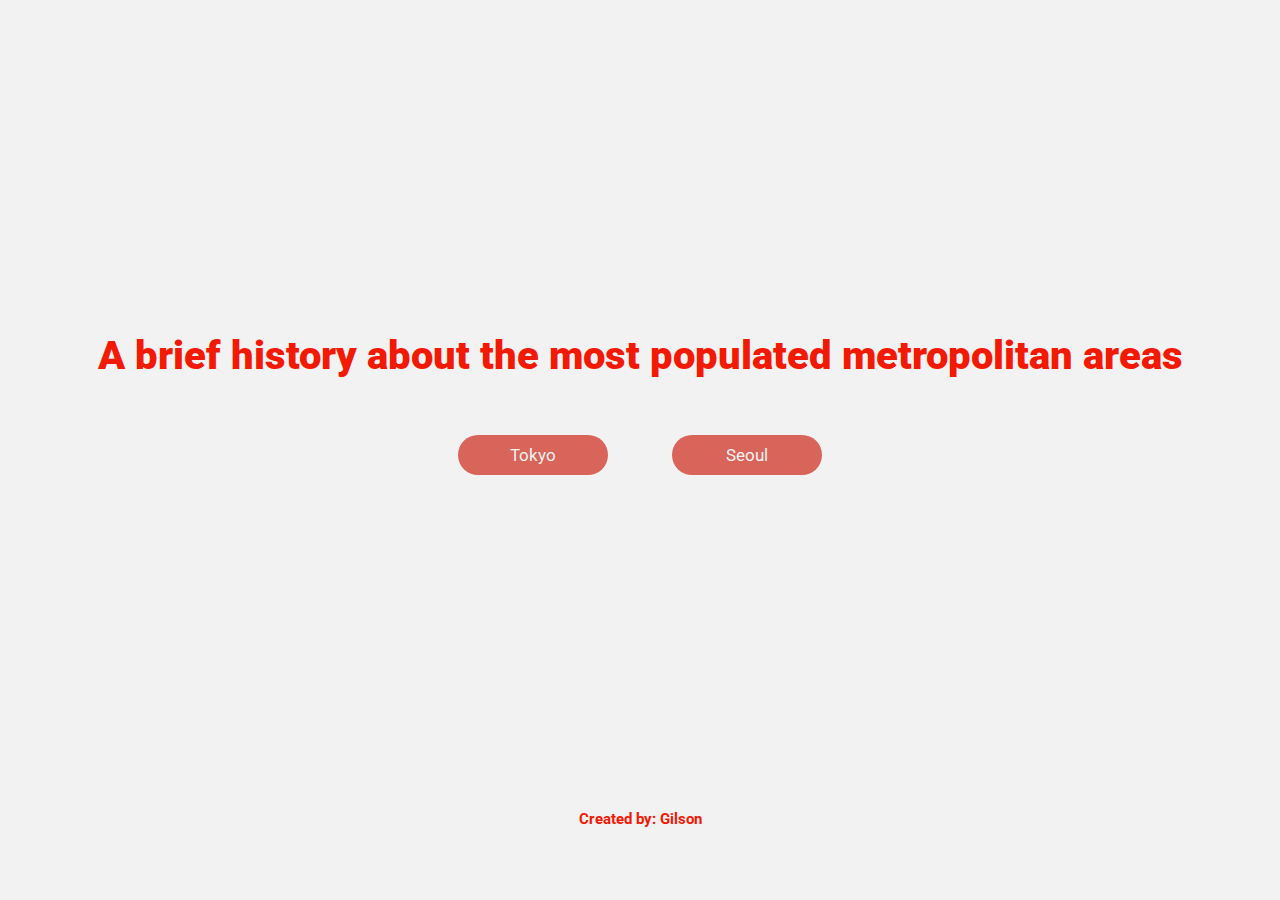
<file: index.html>
<!DOCTYPE html>
<html lang="en">
<head>
    <meta charset="UTF-8">
    <meta http-equiv="X-UA-Compatible" content="IE=edge">
    <meta name="viewport" content="width=device-width, initial-scale=1.0">
    <link rel="preconnect" href="https://fonts.gstatic.com">
    <link href="https://fonts.googleapis.com/css2?family=Roboto:ital,wght@0,100;0,300;0,400;0,500;0,700;0,900;1,100;1,300;1,400;1,500;1,700;1,900&display=swap" rel="stylesheet">
    <link rel="stylesheet" href="./css/home.css">
    <title>Metropolitan World</title>
</head>
<body>
    <div class="container">
        <div class="selection">
            <h1><b>A brief history about the most populated metropolitan areas</b></h1>
            <button><a href="./tokyo.html">Tokyo</a></button>
            <button><a href="./seoul.html">Seoul</a></button>
        </div>
    </div>
    <footer>
        <a href="https://github.com/gilsonmirandaj/gilsonmirandaj.github.io.git"><b>Created by: Gilson</b></a>
    </footer>
</body>
</html>
</file>
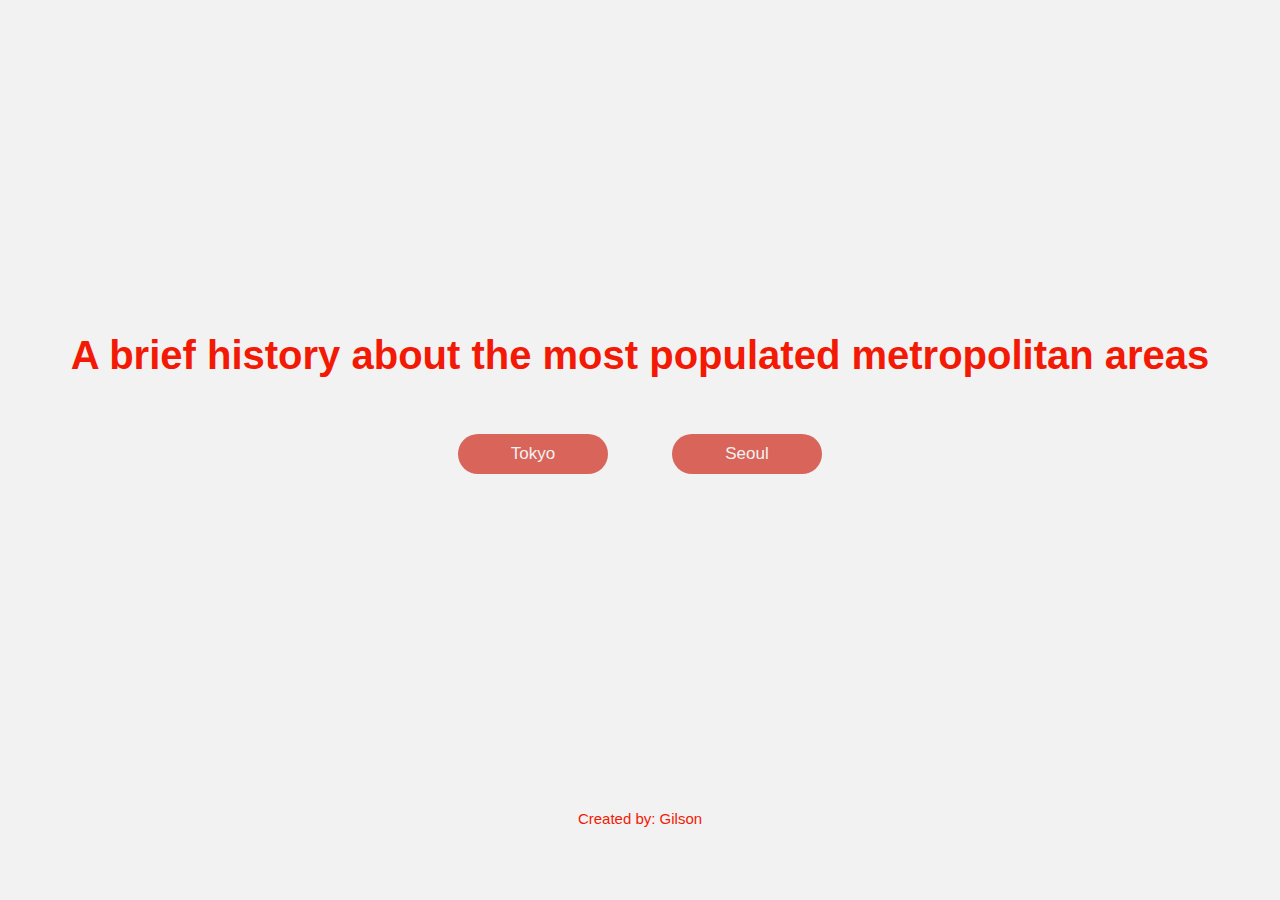
<file: home.html>
<!DOCTYPE html>
<html lang="en">
<head>
    <meta charset="UTF-8">
    <meta http-equiv="X-UA-Compatible" content="IE=edge">
    <meta name="viewport" content="width=device-width, initial-scale=1.0">
    <link rel="stylesheet" href="./css/home.css">

    <title>Metropolitan World</title>
</head>
<body>
    <div class="container">
        <div class="selection">
            <h1>A brief history about the most populated metropolitan areas</h1>
            <button><a href="./tokyo.html">Tokyo</a></button>
            <button><a href="./seoul.html">Seoul</a></button>
        </div>
    </div>
    <footer>
        <a href="https://github.com/gilsonmirandaj">Created by: Gilson</a>
    </footer>
</body>
</html>
</file>
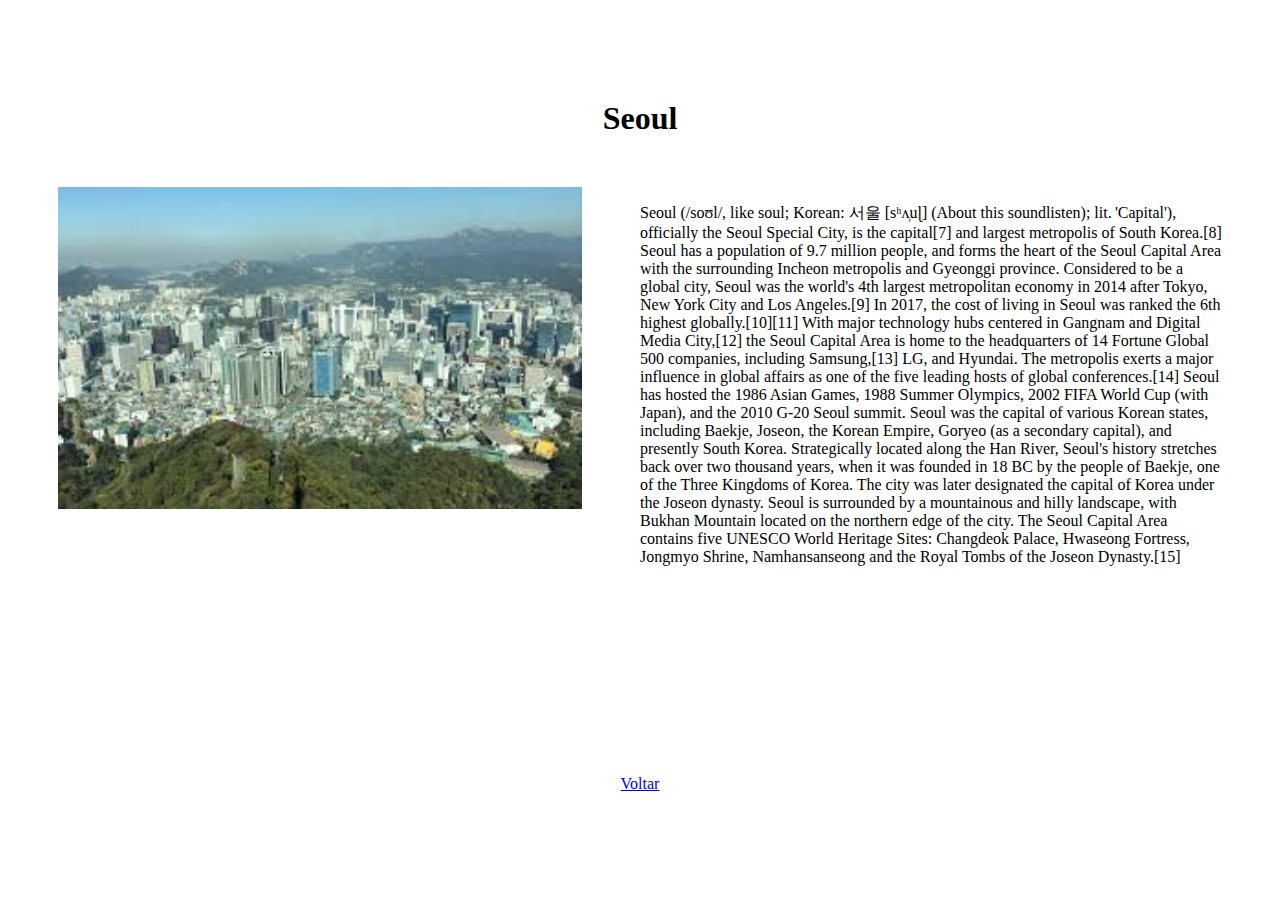
<file: seoul.html>
<!DOCTYPE html>
<html lang="en">
<head>
    <meta charset="UTF-8">
    <meta http-equiv="X-UA-Compatible" content="IE=edge">
    <meta name="viewport" content="width=device-width, initial-scale=1.0">
    <link rel="stylesheet" href="./css/seoul.css">

    <title>Seoul</title>
</head>
<body>
    <div class="container">
        <h1>Seoul</h1> 
        <div class="history">
            <div class="img">
                <img width="90%" src="./images/seoul.jpg" alt="Seoul Metropolitan Area view">
            </div>
            <div class="briefHistory">
                <p>Seoul (/soʊl/, like soul; Korean: 서울 [sʰʌ̹uɭ] (About this soundlisten); lit. 'Capital'), officially the Seoul Special City, is the capital[7] and largest metropolis of South Korea.[8] Seoul has a population of 9.7 million people, and forms the heart of the Seoul Capital Area with the surrounding Incheon metropolis and Gyeonggi province. Considered to be a global city, Seoul was the world's 4th largest metropolitan economy in 2014 after Tokyo, New York City and Los Angeles.[9] In 2017, the cost of living in Seoul was ranked the 6th highest globally.[10][11]
                    With major technology hubs centered in Gangnam and Digital Media City,[12] the Seoul Capital Area is home to the headquarters of 14 Fortune Global 500 companies, including Samsung,[13] LG, and Hyundai. The metropolis exerts a major influence in global affairs as one of the five leading hosts of global conferences.[14] Seoul has hosted the 1986 Asian Games, 1988 Summer Olympics, 2002 FIFA World Cup (with Japan), and the 2010 G-20 Seoul summit.
                    Seoul was the capital of various Korean states, including Baekje, Joseon, the Korean Empire, Goryeo (as a secondary capital), and presently South Korea. Strategically located along the Han River, Seoul's history stretches back over two thousand years, when it was founded in 18 BC by the people of Baekje, one of the Three Kingdoms of Korea. The city was later designated the capital of Korea under the Joseon dynasty. Seoul is surrounded by a mountainous and hilly landscape, with Bukhan Mountain located on the northern edge of the city. The Seoul Capital Area contains five UNESCO World Heritage Sites: Changdeok Palace, Hwaseong Fortress, Jongmyo Shrine, Namhansanseong and the Royal Tombs of the Joseon Dynasty.[15]
                </p>
            </div>
        </div>
    </div>
    <footer>
        <a href="./index.html">Voltar</a>
    </footer>
</body>
</html>
</file>
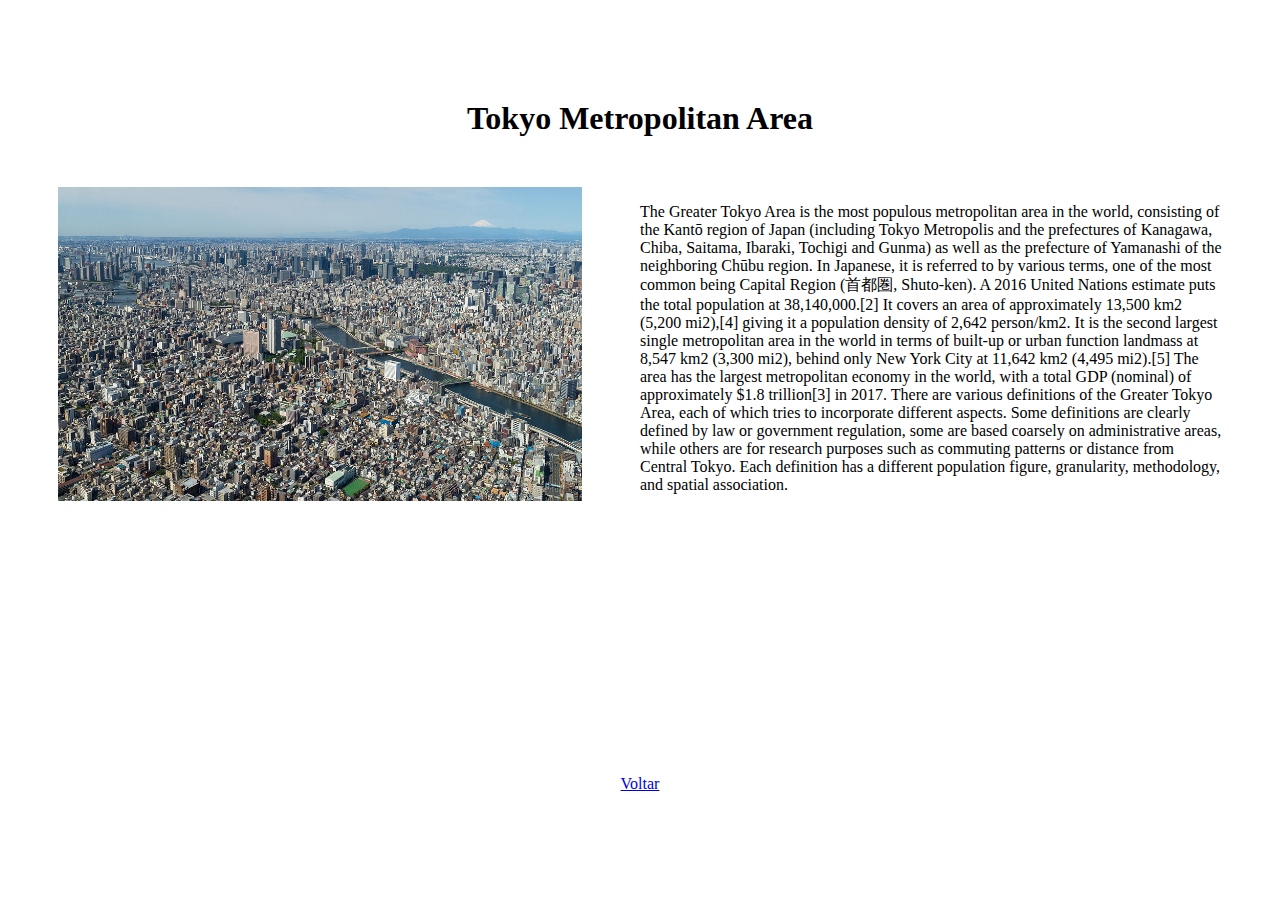
<file: tokyo.html>
<!DOCTYPE html>
<html lang="en">
<head>
    <meta charset="UTF-8">
    <meta http-equiv="X-UA-Compatible" content="IE=edge">
    <meta name="viewport" content="width=device-width, initial-scale=1.0">
    <link rel="stylesheet" href="./css/tokyo.css">
    <title>Tokyo</title>
</head>
<body>
    <div class="container">
        <h1>Tokyo Metropolitan Area</h1> 
        <div class="history">
            <div class="img">
                <img width="90%" src="./images/tokyo.JPG" alt="Tokyo Greater Area">
            </div>
            <div class="briefHistory">
                <p>The Greater Tokyo Area is the most populous metropolitan area in the world, consisting of the Kantō region of Japan (including Tokyo Metropolis and the prefectures of Kanagawa, Chiba, Saitama, Ibaraki, Tochigi and Gunma) as well as the prefecture of Yamanashi of the neighboring Chūbu region. In Japanese, it is referred to by various terms, one of the most common being Capital Region (首都圏, Shuto-ken).
                    A 2016 United Nations estimate puts the total population at 38,140,000.[2] It covers an area of approximately 13,500 km2 (5,200 mi2),[4] giving it a population density of 2,642 person/km2. It is the second largest single metropolitan area in the world in terms of built-up or urban function landmass at 8,547 km2 (3,300 mi2), behind only New York City at 11,642 km2 (4,495 mi2).[5]
                    The area has the largest metropolitan economy in the world, with a total GDP (nominal) of approximately $1.8 trillion[3] in 2017.
                    There are various definitions of the Greater Tokyo Area, each of which tries to incorporate different aspects. Some definitions are clearly defined by law or government regulation, some are based coarsely on administrative areas, while others are for research purposes such as commuting patterns or distance from Central Tokyo. Each definition has a different population figure, granularity, methodology, and spatial association.
                </p>
            </div>
        </div>
    </div>
    <footer>
        <a href="./index.html">Voltar</a>
    </footer>
</body>
</html>
</file>
<file: css/home.css>
body {
    margin: 0;
    background-color: #f2f2f2;
}

.container {
    display: flex;
    align-items: center;
    justify-content: center;
    height: 90vh;
  }
.container  h1 {
    color: #F21905;
    font-size: 40px;
    font-family: 'Roboto', sans-serif;
}

.container  button {
    background-color: #D96459;
    border-radius: 20px;
    width: 150px;
    height: 40px;
    margin: 30px;
    border: none;

}

.container button a {
    text-decoration: none;
    color: #f2f2f2;
    font-size: 17px;
    font-family: 'Roboto', sans-serif;

}

.selection {
    text-align: center;
}

footer {
    text-align: center;
}

footer a {
    text-decoration: none;
    font-family: 'Roboto', sans-serif;
    color:#F21905;
    font-size: 15px;
}

@media screen and (max-width: 800px) {
    .container {
        height: auto;
    }

    .container h1 {
        display: block;
        margin-top: 170px;
        font-size: 22px;
        margin-bottom: 50px;
    }

    .buttons {
        margin-top: 10rem;
        margin-bottom: 10rem;
        
    }

    .buttons button {
        width: 130px;
        margin: 10px;
    }

    .buttons button a {
        font-size: 15px;
    }

}
</file>
<file: css/seoul.css>
.container {
    height: 75vh;
}

.container h1 {
    text-align: center;
    margin-top: 100px;
}

.history {
    display: grid;
    grid-template-columns: 1fr 1fr;
    margin: 50px
}

footer {
    text-align: center;
}
</file>
<file: css/tokyo.css>
.container {
    height: 75vh;
}

.container h1 {
    text-align: center;
    margin-top: 100px;
}

.history {
    display: grid;
    grid-template-columns: 1fr 1fr;
    margin: 50px
}

footer {
    text-align: center;
}
</file>
